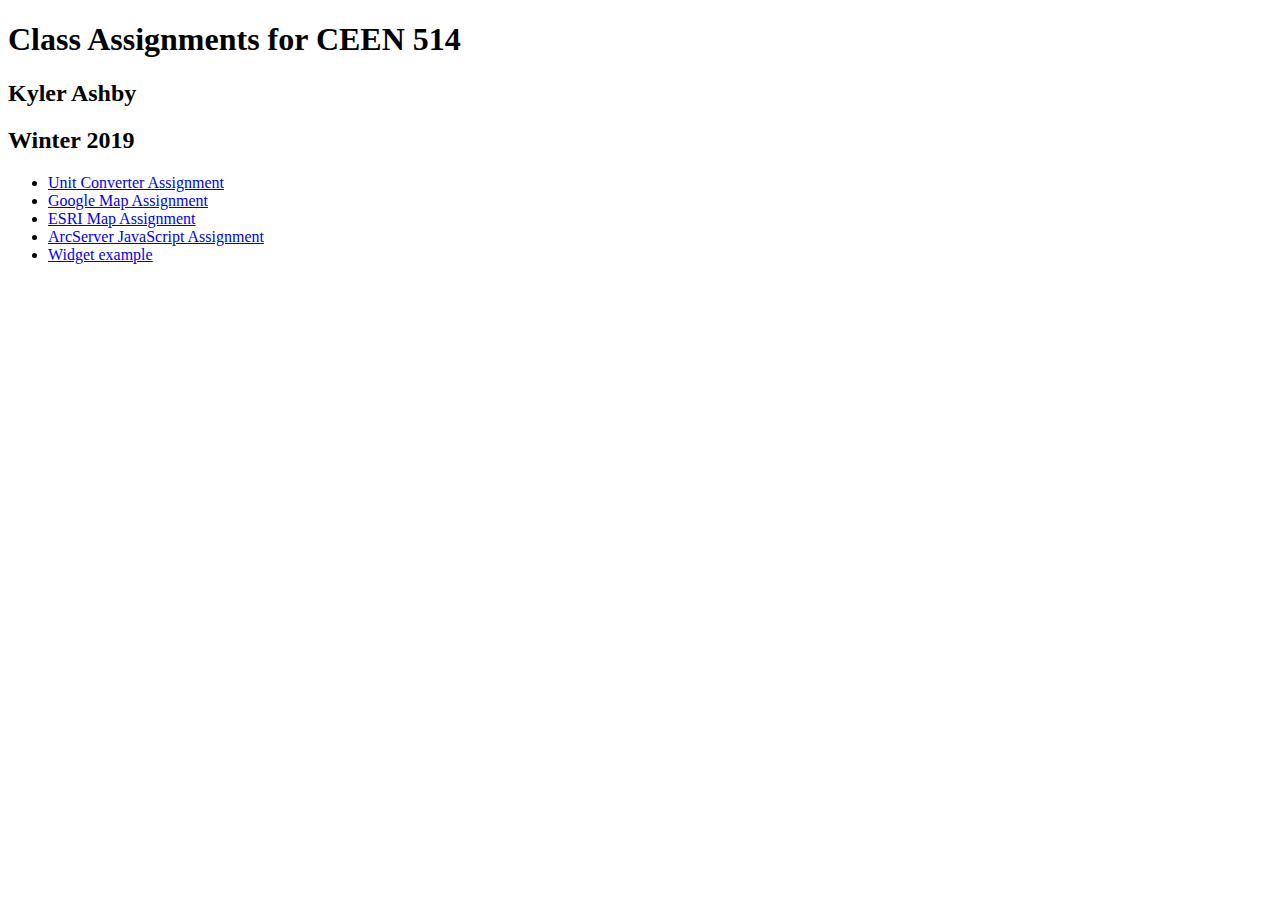
<file: index.html>
<!DOCTYPE html>
<html><head></head>
<body>
  <h1>Class Assignments for CEEN 514</h1>
  <h2>Kyler Ashby</h2>
  <h2>Winter 2019</h2>

  <ul>
    <li><a href="unitconverter.html">Unit Converter Assignment</a></li>
    <li><a href="googleMapAssignment/mapwithgoogle.html">Google Map Assignment</a></li>
    <li><a href="esri_java.html">ESRI Map Assignment</a></li>
    <li><a href="serverarc.html">ArcServer JavaScript Assignment</a></li>
    <li><a href="widgetexample.html">Widget example</a></li>
  </ul>

</body>
</html>
</file>
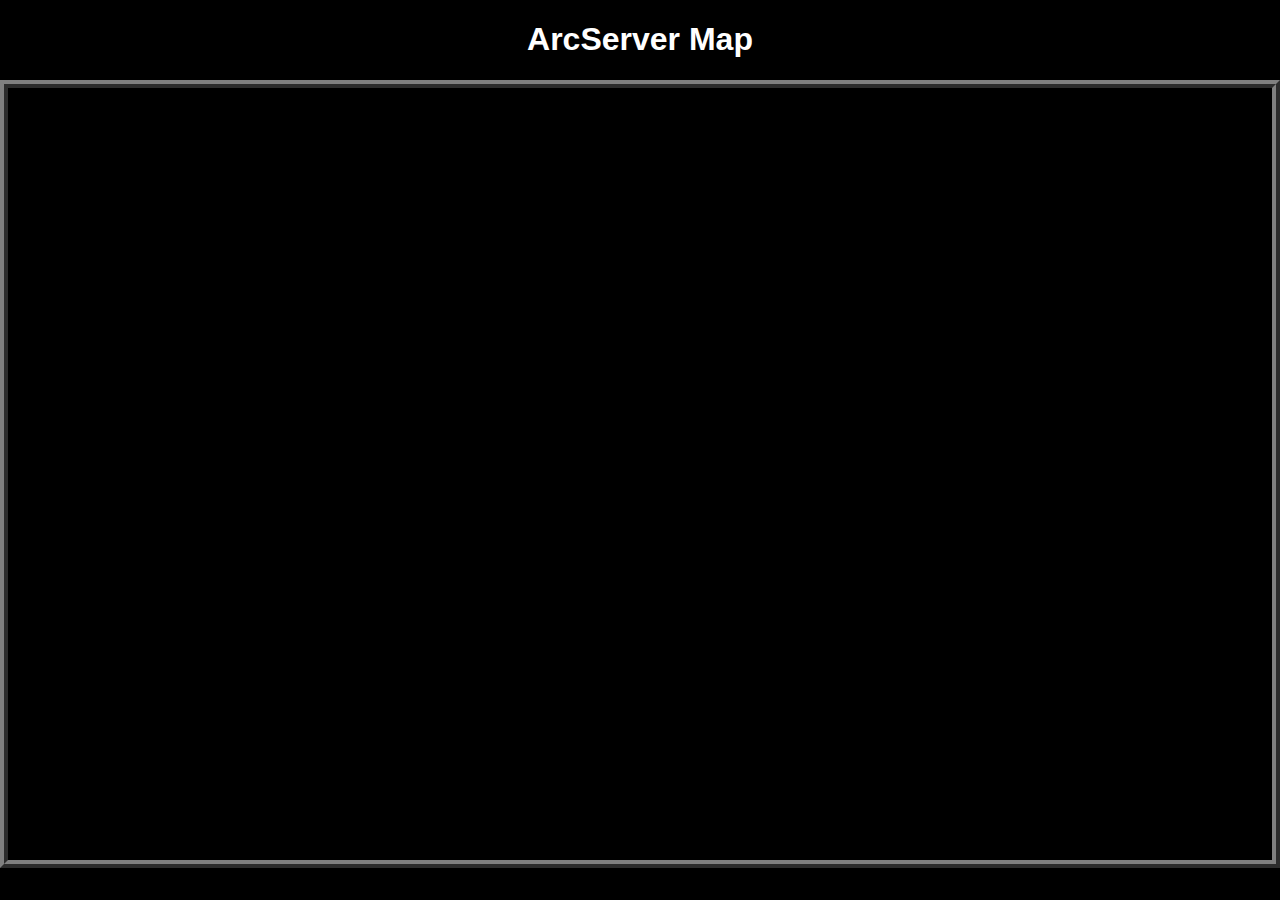
<file: arcserver.html>
<!DOCTYPE html>
<html>
<head>
  <meta charset="utf-8">
  <meta name="viewport" content="initial-scale=1,maximum-scale=1,user-scalable=no">
  <title>ArcServer Map</title>

  <link rel="stylesheet" href="https://js.arcgis.com/4.10/esri/css/main.css">
  <script src="https://js.arcgis.com/4.10/"></script>
  <link rel="stylesheet" href="server_css.css">
  <script src="serverjs.js" type="text/javascript"></script>
</head>

<body>
  <h1>ArcServer Map</h1>
  <div id="viewDiv"></div>
</body>

</html>
</file>
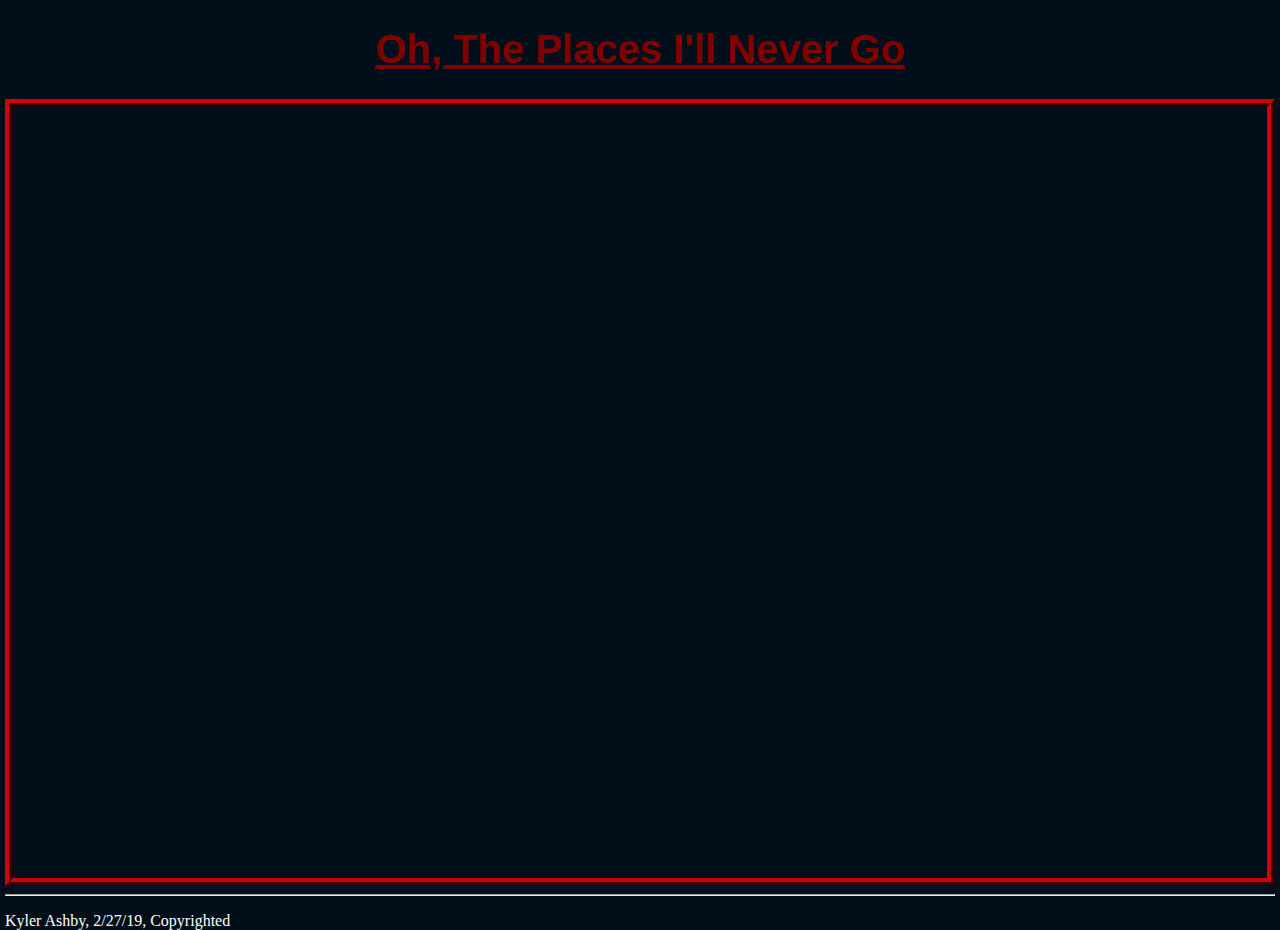
<file: esri_java.html>
<!DOCTYPE html>
<html>
<head>
  <meta charset="utf-8">
  <meta name="viewport" content="initial-scale=1,maximum-scale=1,user-scalable=no">
  <title>ESRI Map</title>

  <link rel="stylesheet" href="https://js.arcgis.com/4.11/esri/css/main.css">
  <script src="https://js.arcgis.com/4.11/"></script>
  <link rel="stylesheet" href=esri_css.css>
  <script src="ESRImap.js" type="text/javascript"></script>
</head>

<body>
  <h1>Oh, The Places I'll Never Go</h1>
  <div id="viewDiv"></div>
</body>
<hr>
<p id="footer">Kyler Ashby, 2/27/19, Copyrighted</p>

</html>
</file>
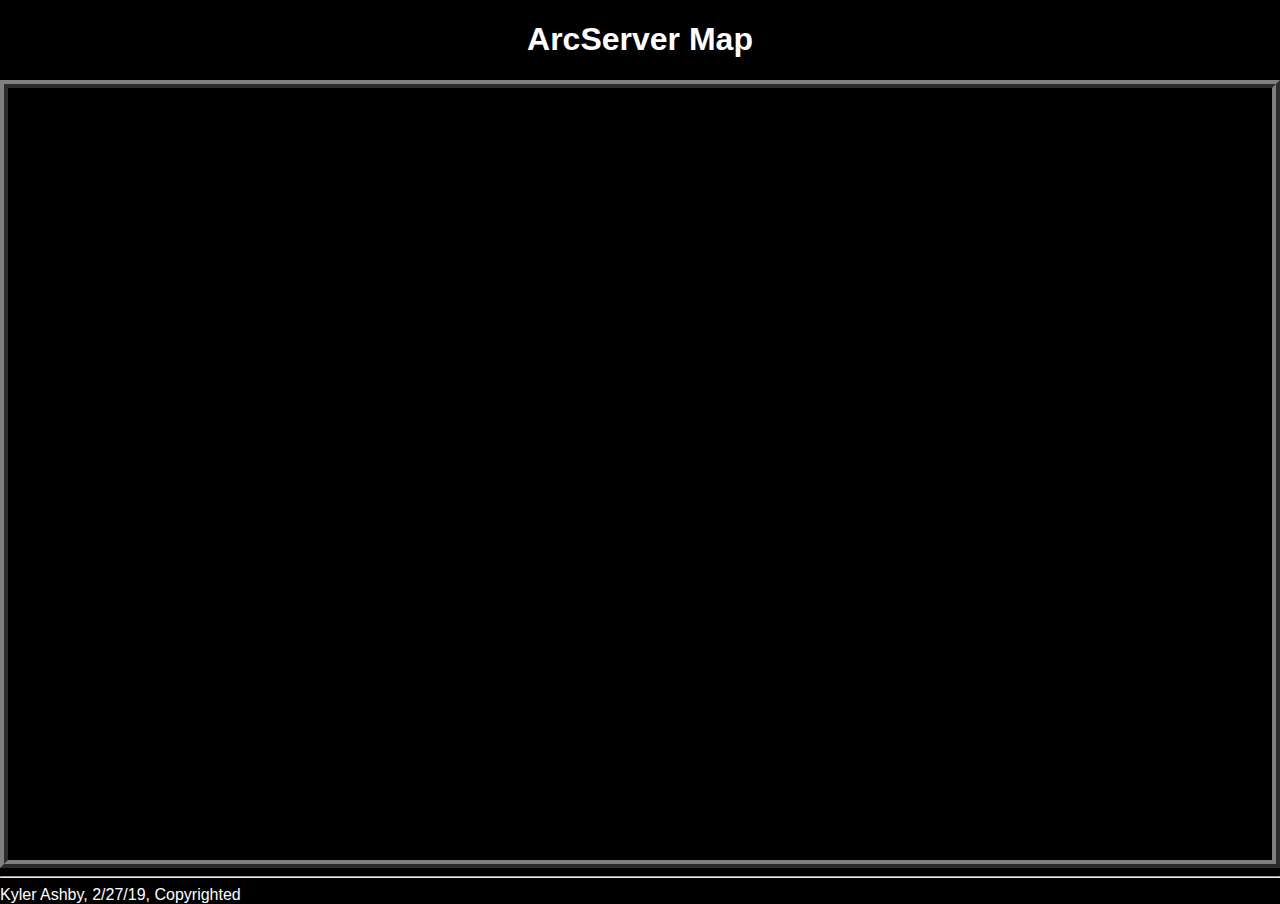
<file: serverarc.html>
<!DOCTYPE html>
<html>
<head>
  <meta charset="utf-8">
  <meta name="viewport" content="initial-scale=1,maximum-scale=1,user-scalable=no">
  <title>ArcServer Map</title>

  <link rel="stylesheet" href="https://js.arcgis.com/4.10/esri/css/main.css">
  <script src="https://js.arcgis.com/4.10/"></script>
  <link rel="stylesheet" href="server_css.css">
  <script src="serverjs.js" type="text/javascript"></script>
</head>

<body>
  <h1>ArcServer Map</h1>
  <div id="viewDiv"></div>
</body>
<hr>
Kyler Ashby, 2/27/19, Copyrighted
</html>
</file>
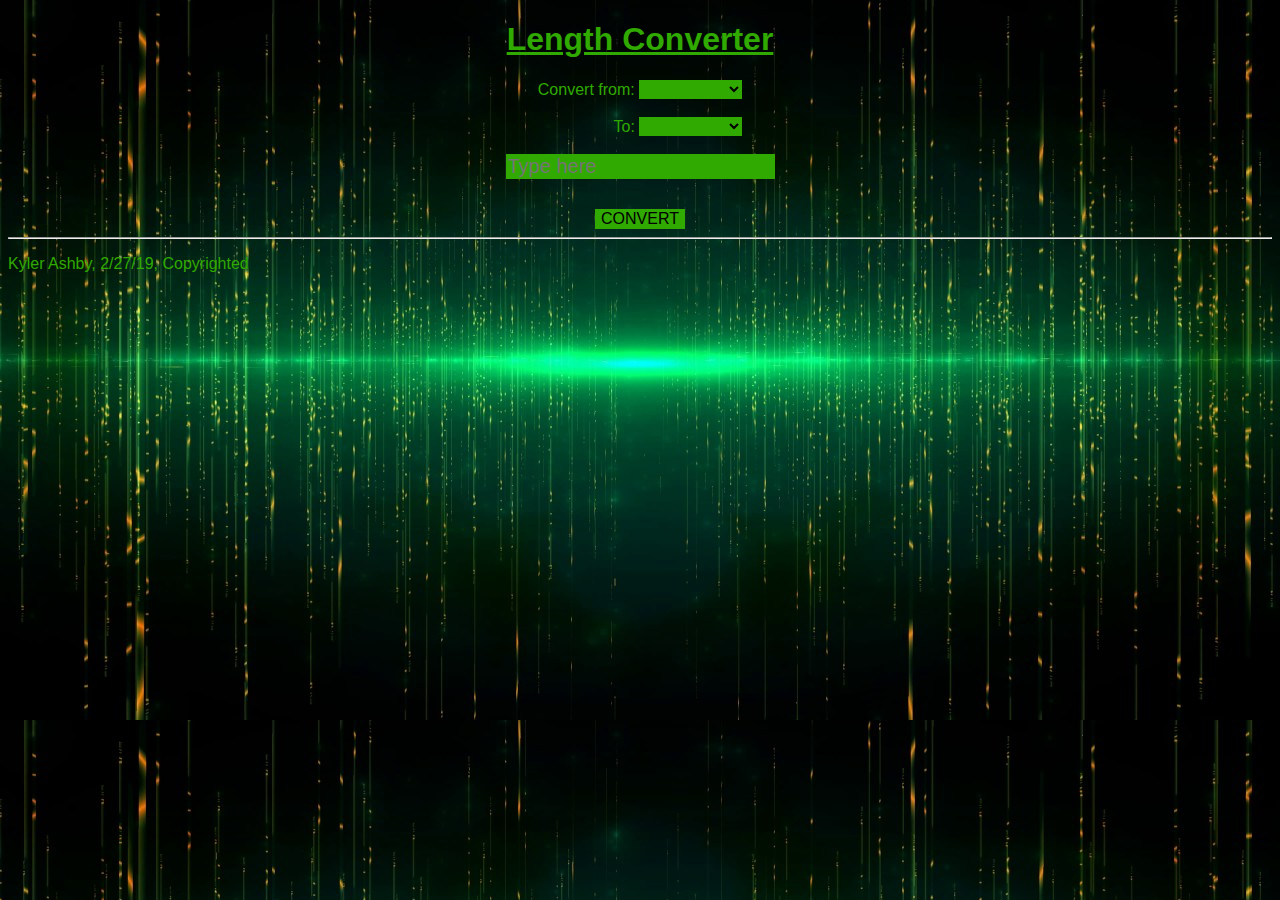
<file: unitconverter.html>
<!DOCTYPE html>
<html lang="en" dir="ltr">
  <head>
    <!-- Where the script will be placed -->
    <script type="text/javascript">
      function unitconverter(x, y) {
        // NOTE: x is the value put into box
        var x = document.getElementById("inputtedvalue").value;
        // NOTE: y is the x variable, just had to be reassigned
        var fromunits = document.getElementById("unitsfrom").value;
        var tounits = document.getElementById("unitsto").value;
        var finalresult;
// NOTE: Inch converter
        if (fromunits == "inches" && tounits == "feet") {
          finalresult = x + " " + fromunits + " = " + x/12 + " " + tounits;
        } else if (fromunits == "inches" && tounits == "yards") {
          finalresult = x + " " + fromunits + " = " + x/36 + " " + tounits
        } else if (fromunits == "inches" && tounits == "miles") {
          finalresult = x + " " + fromunits + " = " + x/63360 + " " + tounits
        } else if (fromunits == "inches" && tounits == "millimeters") {
          finalresult = x + " " + fromunits + " = " + x/(1/25.4) + " " + tounits
        } else if (fromunits == "inches" && tounits == "centimeters") {
          finalresult = x + " " + fromunits + " = " + x/(1/2.54) + " " + tounits
        } else if (fromunits == "inches" && tounits == "meters") {
          finalresult = x + " " + fromunits + " = " + x/(1/0.0254) + " " + tounits
        } else if (fromunits == "inches" && tounits == "kilometers") {
          finalresult = x + " " + fromunits + " = " + x/(39370.079) + " " + tounits
// NOTE: Foot converter
        } else if (fromunits == "feet" && tounits == "inches") {
          finalresult = x + " " + fromunits + " = " + x*12 + " " + tounits
        } else if (fromunits == "feet" && tounits == "yards") {
          finalresult = x + " " + fromunits + " = " + x/3 + " " + tounits
        } else if (fromunits == "feet" && tounits == "miles") {
          finalresult = x + " " + fromunits + " = " + x/(5280) + " " + tounits
        } else if (fromunits == "feet" && tounits == "millimeters") {
          finalresult = x + " " + fromunits + " = " + x*304.8 + " " + tounits
        } else if (fromunits == "feet" && tounits == "centimeters") {
          finalresult = x + " " + fromunits + " = " + x*30.48 + " " + tounits
        } else if (fromunits == "feet" && tounits == "meters") {
          finalresult = x + " " + fromunits + " = " + x*0.3048 + " " + tounits
        } else if (fromunits == "feet" && tounits == "kilometers") {
          finalresult = x + " " + fromunits + " = " + x*0.0003048 + " " + tounits
// NOTE: Yards Converter
        } else if (fromunits == "yards" && tounits == "inches") {
          finalresult = x + " " + fromunits + " = " + x*36 + " " + tounits
        } else if (fromunits == "yards" && tounits == "feet") {
          finalresult = x + " " + fromunits + " = " + x*3 + " " + tounits
        } else if (fromunits == "yards" && tounits == "miles") {
          finalresult = x + " " + fromunits + " = " + x*0.000568182 + " " + tounits
        } else if (fromunits == "yards" && tounits == "millimeters") {
          finalresult = x + " " + fromunits + " = " + x*914.4 + " " + tounits
        } else if (fromunits == "yards" && tounits == "centimeters") {
          finalresult = x + " " + fromunits + " = " + x*91.44 + " " + tounits
        } else if (fromunits == "yards" && tounits == "meters") {
          finalresult = x + " " + fromunits + " = " + x*0.9144 + " " + tounits
        } else if (fromunits == "yards" && tounits == "kilometers") {
          finalresult = x + " " + fromunits + " = " + x*0.0009144 + " " + tounits
// NOTE: Miles converter
        } else if (fromunits == "miles" && tounits == "inches") {
          finalresult = x + " " + fromunits + " = " + x*63360 + " " + tounits
        } else if (fromunits == "miles" && tounits == "feet") {
          finalresult = x + " " + fromunits + " = " + x*5280 + " " + tounits
        } else if (fromunits == "miles" && tounits == "yards") {
          finalresult = x + " " + fromunits + " = " + x*1760 + " " + tounits
        } else if (fromunits == "miles" && tounits == "millimeters") {
          finalresult = x + " " + fromunits + " = " + x*1609000 + " " + tounits
        } else if (fromunits == "miles" && tounits == "centimeters") {
          finalresult = x + " " + fromunits + " = " + x*160934.4 + " " + tounits
        } else if (fromunits == "miles" && tounits == "meters") {
          finalresult = x + " " + fromunits + " = " + x*1609.344 + " " + tounits
        } else if (fromunits == "miles" && tounits == "kilometers") {
          finalresult = x + " " + fromunits + " = " + x*1.60934 + " " + tounits
// NOTE: Millimeters converter
        } else if (fromunits == "millimeters" && tounits == "inches") {
          finalresult = x + " " + fromunits + " = " + x/25.4 + " " + tounits
        } else if (fromunits == "millimeters" && tounits == "feet") {
          finalresult = x + " " + fromunits + " = " + x/304.8 + " " + tounits
        } else if (fromunits == "millimeters" && tounits == "yards") {
          finalresult = x + " " + fromunits + " = " + x/914.4 + " " + tounits
        } else if (fromunits == "millimeters" && tounits == "miles") {
          finalresult = x + " " + fromunits + " = " + x/1609000 + " " + tounits
        } else if (fromunits == "millimeters" && tounits == "centimeters") {
          finalresult = x + " " + fromunits + " = " + x*0.1 + " " + tounits
        } else if (fromunits == "millimeters" && tounits == "meters") {
          finalresult = x + " " + fromunits + " = " + x/1000 + " " + tounits
        } else if (fromunits == "millimeters" && tounits == "kilometers") {
          finalresult = x + " " + fromunits + " = " + x/1000000 + " " + tounits
// NOTE: Centimeters converter
        } else if (fromunits == "centimeters" && tounits == "inches") {
          finalresult = x + " " + fromunits + " = " + x/2.54 + " " + tounits
        } else if (fromunits == "centimeters" && tounits == "feet") {
          finalresult = x + " " + fromunits + " = " + x/30.48 + " " + tounits
        } else if (fromunits == "centimeters" && tounits == "yards") {
          finalresult = x + " " + fromunits + " = " + x/91.44 + " " + tounits
        } else if (fromunits == "centimeters" && tounits == "miles") {
          finalresult = x + " " + fromunits + " = " + x/160934.4 + " " + tounits
        } else if (fromunits == "centimeters" && tounits == "millimeters") {
          finalresult = x + " " + fromunits + " = " + x*10 + " " + tounits
        } else if (fromunits == "centimeters" && tounits == "meters") {
          finalresult = x + " " + fromunits + " = " + x/100 + " " + tounits
        } else if (fromunits == "centimeters" && tounits == "kilometers") {
          finalresult = x + " " + fromunits + " = " + x/100000 + " " + tounits
// NOTE: Meters converter
        } else if (fromunits == "meters" && tounits == "inches") {
          finalresult = x + " " + fromunits + " = " + x*39.37 + " " + tounits
        } else if (fromunits == "meters" && tounits == "feet") {
          finalresult = x + " " + fromunits + " = " + x*3.28084 + " " + tounits
        } else if (fromunits == "meters" && tounits == "yards") {
          finalresult = x + " " + fromunits + " = " + x*1.09361 + " " + tounits
        } else if (fromunits == "meters" && tounits == "miles") {
          finalresult = x + " " + fromunits + " = " + x/1609.344 + " " + tounits
        } else if (fromunits == "meters" && tounits == "millimeters") {
          finalresult = x + " " + fromunits + " = " + x*1000 + " " + tounits
        } else if (fromunits == "meters" && tounits == "centimeters") {
          finalresult = x + " " + fromunits + " = " + x*100 + " " + tounits
        } else if (fromunits == "meters" && tounits == "kilometers") {
          finalresult = x + " " + fromunits + " = " + x/1000 + " " + tounits
// NOTE: Kilometers converter
        } else if (fromunits == "kilometers" && tounits == "inches") {
          finalresult = x + " " + fromunits + " = " + x*39370.079 + " " + tounits
        } else if (fromunits == "kilometers" && tounits == "feet") {
          finalresult = x + " " + fromunits + " = " + x*3280.84 + " " + tounits
        } else if (fromunits == "kilometers" && tounits == "yards") {
          finalresult = x + " " + fromunits + " = " + x*1093.613 + " " + tounits
        } else if (fromunits == "kilometers" && tounits == "miles") {
          finalresult = x + " " + fromunits + " = " + x*0.621371 + " " + tounits
        } else if (fromunits == "kilometers" && tounits == "millimeters") {
          finalresult = x + " " + fromunits + " = " + x*1000000 + " " + tounits
        } else if (fromunits == "kilometers" && tounits == "centimeters") {
          finalresult = x + " " + fromunits + " = " + x*100000 + " " + tounits
        } else if (fromunits == "kilometers" && tounits == "meters") {
          finalresult = x + " " + fromunits + " = " + x*1000 + " " + tounits
        } else if (fromunits == tounits) {
          finalresult = x + " " + fromunits + " = " + x + " " + tounits + ", gimme a challenge!"
        } else if (fromunits == "" || tounits == "")
          finalresult = "Define units"
        document.getElementById("convertedresult").innerHTML = finalresult;
        }
    </script>

    <meta charset="utf-8">
    <title>Kyler Ashby's Unit Converter</title>
    <link rel="stylesheet" href="unitconverter.css">
  </head>
  <body>
<div class="box" id="box1">
<h1>Length Converter</h1>

<!-- This is for the input units dropdown -->
<div>
<label id="fromlabel">Convert from:</label>
<select id="unitsfrom">
  <option id="blank"></option>
  <option id="inches">inches</option>
  <option id="feet">feet</option>
  <option id="yards">yards</option>
  <option id="miles">miles</option>
  <option id="millimeters">millimeters</option>
  <option id="centimeters">centimeters</option>
  <option id="meters">meters</option>
  <option id="kilometers">kilometers</option>
</select>
</div>

<br>

<!-- This is for the output units dropdown -->
<div id="tobox">
<label id="tolabel">To:</label>
<select id="unitsto">
  <option id="blank"></option>
  <option id="inches">inches</option>
  <option id="feet">feet</option>
  <option id="yards">yards</option>
  <option id="miles">miles</option>
  <option id="millimeters">millimeters</option>
  <option id="centimeters">centimeters</option>
  <option id="meters">meters</option>
  <option id="kilometers">kilometers</option>
</select>
</div>

<br>
<div>
  <input type="text" id="inputtedvalue" placeholder="Type here">
  <p class="convertedresult" id="convertedresult"></p>
</div>
<!-- This script allows the user to hit Enter in the input box -->
<script>
var input = document.getElementById("inputtedvalue");
input.addEventListener("keyup", function(event) {
  event.preventDefault();
  if (event.keyCode === 13) {
    document.getElementById("myBtn").click();
  }
});
</script>
<div>
  <button id="myBtn" onclick="unitconverter()">CONVERT</button>
</div>

</div>
  </body>
<hr>
<p id="footer">Kyler Ashby, 2/27/19, Copyrighted</p>
</html>
</file>
<file: server_css.css>
html, body, #viewDiv {
  padding: 0;
  margin: 0;
  height: 95%;
}

#viewDiv {
  border-style: ridge;
  border-color: grey;
  border-width: 8px;
}

h1 {
  text-align: center;
}

body {
  background-color: black;
  font-family: arial;
  color: white;
}
</file>
<file: unitconverter.css>
h1 {
  text-align: center;
  font-family: arial;
  text-decoration: underline;
}

h2 {
  text-align: center;
  font-family: arial;
}

#footer {
  color: #30aa00;
  font-family: arial;
}

body {
  background-color: black;
  font-family: arial;
  color: #30aa00;
  background-image: url(matrixwall.jpg);

}

div {
  text-align: center;
}

input {
  display: inline;
}

label {
  font-family: arial;
}

#tobox {
  position: relative;
  left: 38px;
}

#convertedresult {
  font-weight: bold;
  font-size: 30px;
  color: lime;
}

option {
  background-color: #30aa00;
  font-size: 16px;
}

select {
  background-color: #30aa00;
  border: none;
  font-size: 16px;
}

select:focus {
  background-color: lime;
}

input {
  background-color: #30aa00;
  border: none;
  font-size: 20px;
}

input:focus {
  background-color: lime;
}

button {
  background-color: #30aa00;
  border: none;
  font-size: 16px;
  -webkit-transition-duration: 0.4s;
  transition-duration: 0.4s
}

button:focus {
  background-color: lime;
}

button:hover {
  background-color: lime;
  color: black;
}

.box {
  animation: aniload 3s;
}

@keyframes aniload {
  from {
    transform: translate(-1000px, 0px)
  }
  to {
    transform: translate(0px, 0px)
  }
}
</file>
